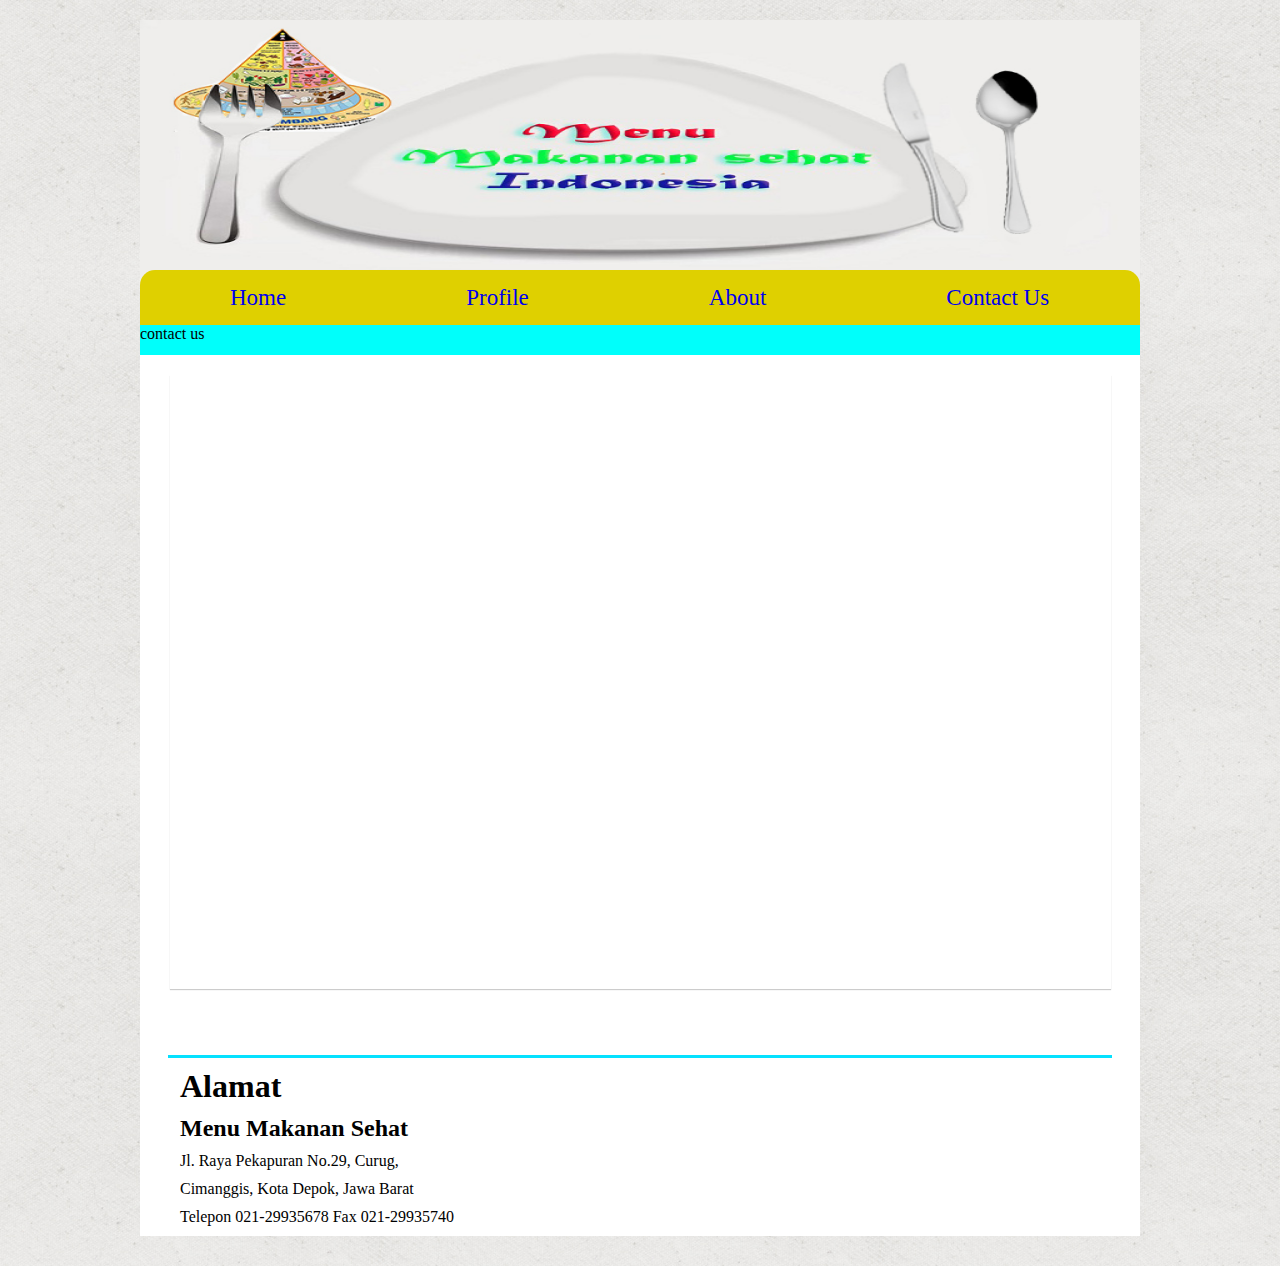
<file: about.html>
<!doctype html>
<html>
<head>
<meta charset="utf-8">
<title>Untitled Document</title>
<link href="style/style.css" rel="stylesheet" type="text/css">



</head>

<body>


<div class="container">
    	<header>
         <img src="images/logo makanan fotoshop4.jpg" class="left">
        </header>
        <menu>
         	<ul>
            	<li><a href="index.html">Home</a></li>
                <li><a href="profil.html">Profile</a></li>
                <li><a href="about.html">About</a></li>
                <li><a href="contct.html">Contact Us</a></li>
                </ul>
         </menu>
         
  </div>    
  
  <div class="contact">
  <p>contact us</p>
  </div>   
          
<div class="tambahan"></div>
<div class="bordermaps">
<div class="kotak">

<div class="maps">
<iframe src="https://www.google.com/maps/embed?pb=!1m18!1m12!1m3!1d3965.032259345183!2d106.86965131389192!3d-6.389838995376462!2m3!1f0!2f0!3f0!3m2!1i1024!2i768!4f13.1!3m3!1m2!1s0x2e69eb70a659ff21%3A0x2b934efe998cc5f2!2sJl.+Raya+Pekapuran+No.29%2C+Curug%2C+Cimanggis%2C+Kota+Depok%2C+Jawa+Barat!5e0!3m2!1sid!2sid!4v1461716560336" width="930" height="600" frameborder="0" style="border:0" allowfullscreen></iframe>
</div>

</div>
</div>



<div class="address">

<div id="garis"></div>
<h1>Alamat</h1>
<h2>Menu Makanan Sehat</h2>
<p>Jl. Raya Pekapuran No.29, Curug,</p>
<p>Cimanggis, Kota Depok, Jawa Barat</p>
<p class="notlp">Telepon 021-29935678 Fax 021-29935740</p>



</div>
</body>
</html>
</file>
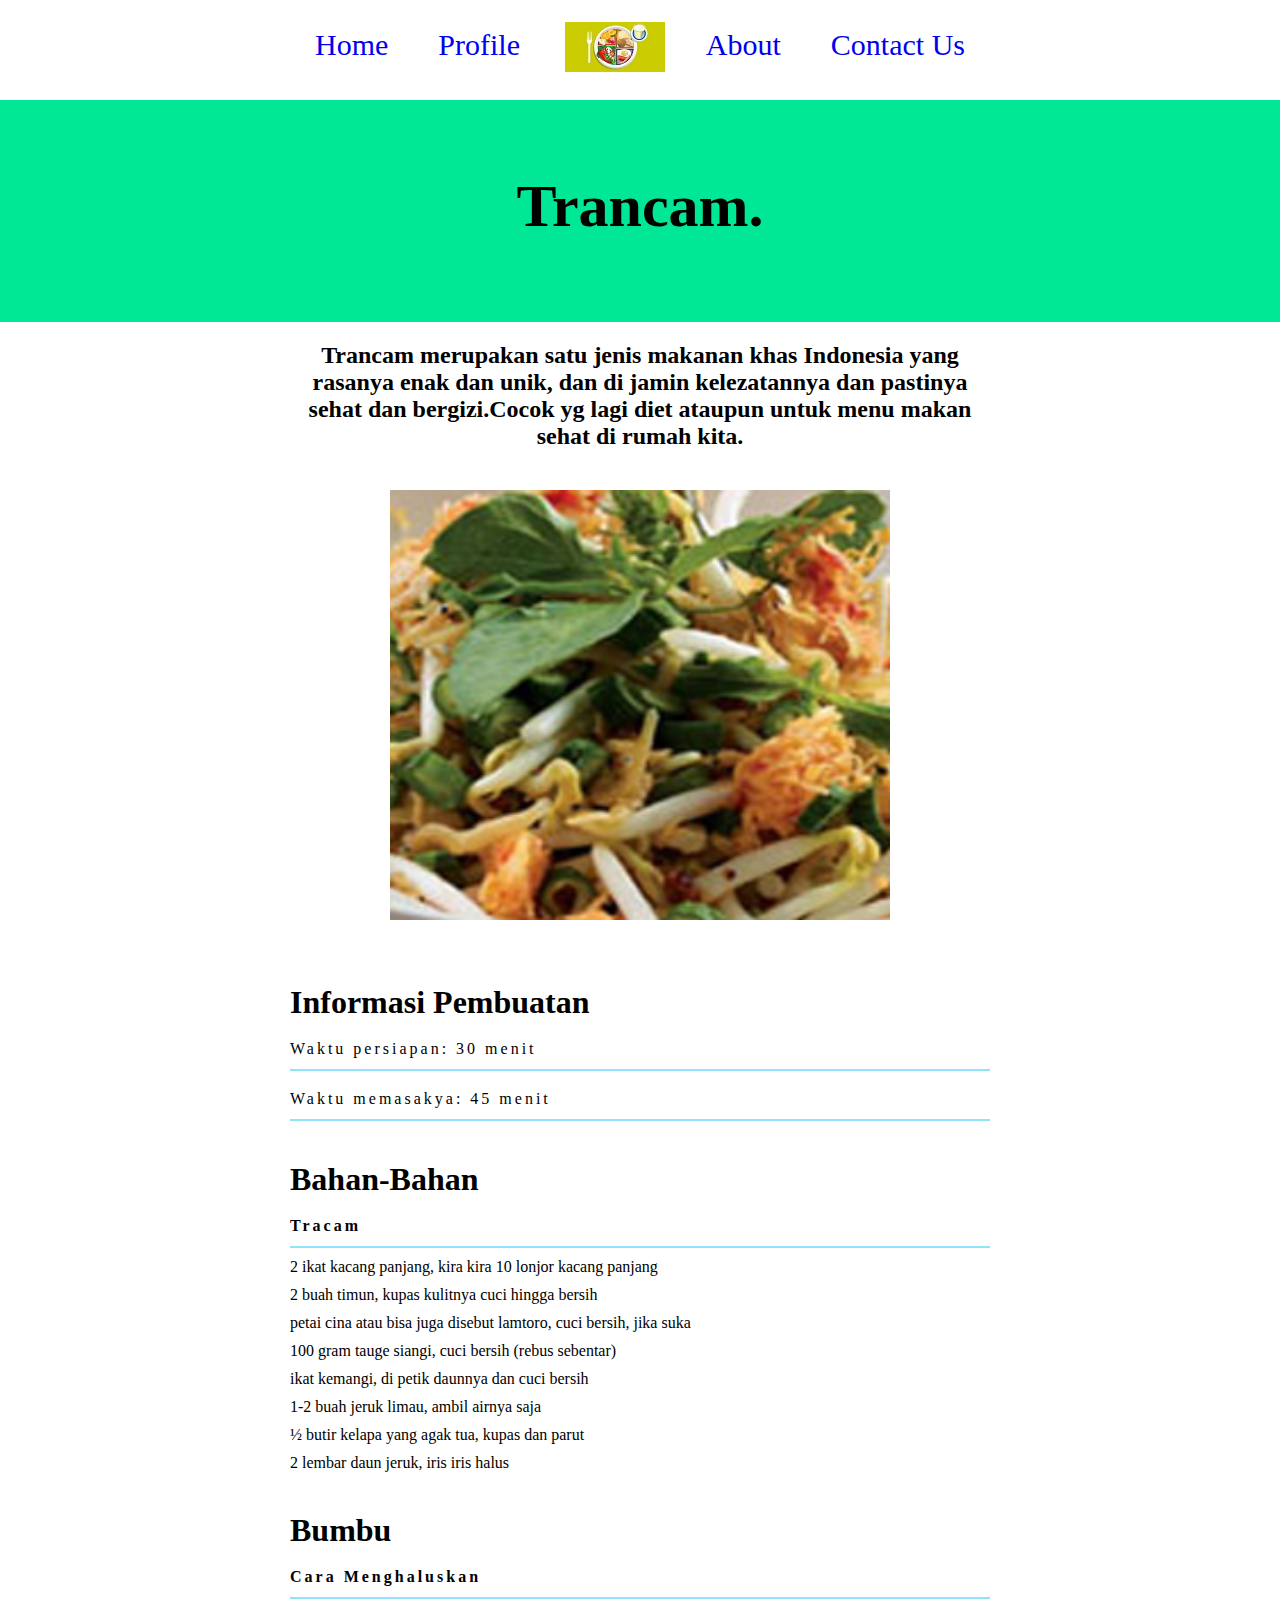
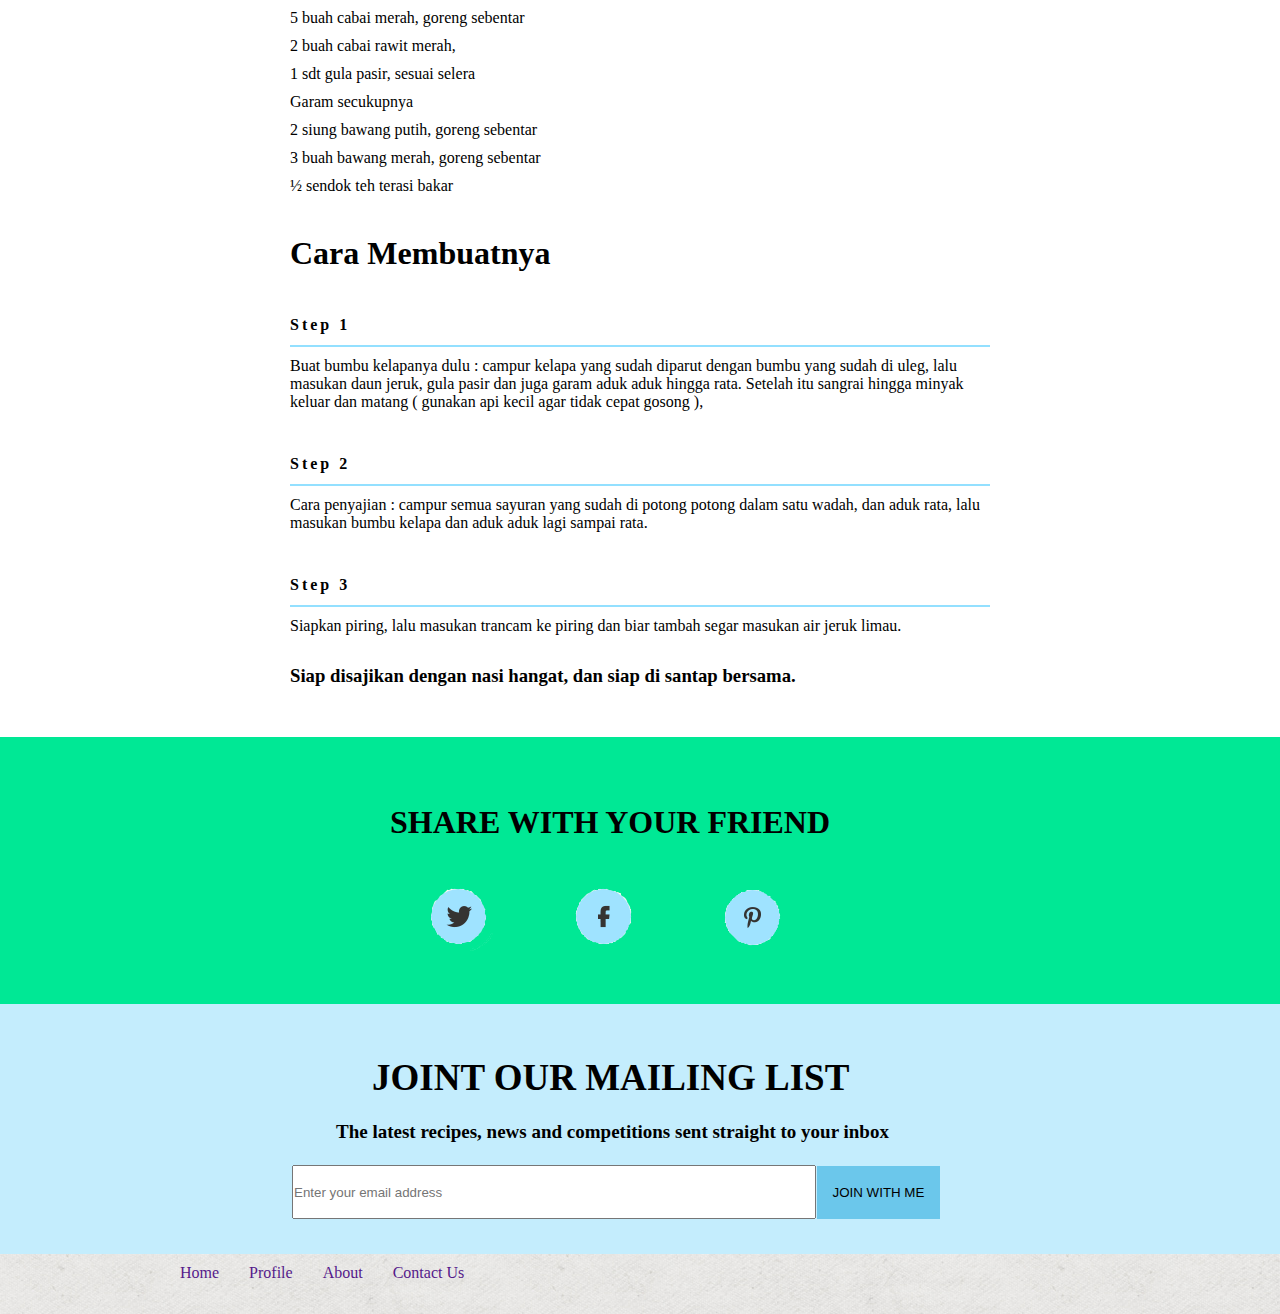
<file: menu2.html>
<!doctype html>
<html>
<head>
<meta charset="utf-8">
<title>Untitled Document</title>
<link href="style/style.css" rel="stylesheet" type="text/css">
</head>

<body>

	<div class="container1">
	<div class="container2">
    <div class="menumasakan">
    	<menu1>
   			<div class="menumasakanright">
            	<ul>
            		<li><a href="index.html">Home</a></li>
                	<li><a href="profil.html">Profile</a></li>
                </ul>
            </div>
            
            <div class="menumasakanleft">
                <ul>
                	<li><a href="about.html">About</a></li>
                	<li><a href="contct.html">Contact Us</a></li>
                </ul>
             </div>
             
             <div class="menumasakanlogo">
            	<img src="images/logomenu1.jpg" >
            </div>
          </menu1>
       </div>
       </div>
       
       
       </div>
       
       <div class="article1">
       		<div class="articlejudul">
       		<h1>Trancam.</h1>
            </div>
            </div>
            
            <div class="article2">
            <div class="articletulisan">
            <h2>Trancam merupakan satu jenis makanan khas Indonesia yang rasanya enak dan unik, dan di jamin kelezatannya dan pastinya sehat dan bergizi.Cocok yg lagi diet ataupun untuk menu makan sehat di rumah kita.</h2>
            </div>
            </div>
            
            <div class="article3">
            	<div class="articlegambar">
                	<img src="images/trancam.png">
                </div>
            </div>
            
            <div class="containerbahanutama">
            <div class="containerbahan">
            <div class="informasi">
            <h1>Informasi Pembuatan</h1>
            <p>Waktu persiapan: 30 menit</p>
            <p>Waktu memasakya: 45 menit</p>
            </div>
            
            <div class="bahanbahan">
            <h1>Bahan-Bahan</h1>
            <h4>Tracam</h4>
            <p>2 ikat kacang panjang, kira kira 10 lonjor kacang panjang</p>
            <p>2 buah timun, kupas kulitnya cuci hingga bersih</p>
            <p>petai cina atau bisa juga disebut lamtoro, cuci bersih, jika suka</p>
            <p>100 gram tauge siangi, cuci bersih (rebus sebentar)</p>    
            <p> ikat kemangi, di petik daunnya dan cuci bersih</p>
            <p>1-2 buah jeruk limau, ambil airnya saja</p>
            <p>½  butir kelapa yang agak tua, kupas dan parut</p>
            <p>2 lembar daun jeruk, iris iris halus</p>
            
            </div>
            
           
            
            <div class="bahanbahan">
            <h1>Bumbu</h1>
            <h4>Cara Menghaluskan</h4>
            <p>5 buah cabai merah, goreng sebentar</p>
            <p>2 buah cabai rawit merah,</p>
            <p>1 sdt  gula pasir, sesuai selera</p>
            <p>Garam secukupnya</p>  
            <p>2 siung bawang putih, goreng sebentar</p>
            <p>3 buah bawang merah, goreng sebentar</p>
            <p>½  sendok teh terasi bakar</p>
            </div>
            
             <div class="caramembuatnya">
            <h1>Cara Membuatnya</h1> 
            <h4>Step 1</h4>
            <p>Buat bumbu kelapanya dulu : campur kelapa yang sudah diparut dengan bumbu yang sudah di uleg, lalu masukan daun jeruk, gula pasir dan juga garam aduk aduk hingga rata. Setelah itu sangrai hingga minyak keluar dan matang ( gunakan api kecil agar tidak cepat gosong ),</p>
            <h4>Step 2</h4>
            <p>Cara penyajian : campur semua sayuran yang sudah di potong potong dalam satu wadah, dan aduk rata, lalu masukan bumbu kelapa dan aduk aduk lagi sampai rata.</p>           
            <h4>Step 3</h4>
            <p>Siapkan piring, lalu masukan trancam ke piring dan biar tambah segar masukan air jeruk limau.</p>
           <h3>Siap disajikan dengan nasi hangat, dan siap di santap bersama.</h3>
            </div>
            
            
            </div>
            </div>
            
            <div class="containershared">
            <div class="shared">
            	<h1>SHARE WITH YOUR FRIEND</h1>
                <img src="images/twitter.png">
                <img src="images/fb.png">
                <img src="images/path.png">
            </div>
            </div>
            
            <div class="containeremailutama">
            <div class="containeremail">
            <table>
            	<tr>
                	<td><h1>JOINT OUR MAILING LIST</h1></td>
                </tr>
                
                <tr>
                	<td><h3>The latest recipes, news and competitions sent straight to your inbox</h3></td>
                </tr>
                
                <tr>
                	<td>
                     <input class="text" type="text" placeholder="Enter your email address" value="" name="email">
                    </td>
                </tr>
                
               
                <tr>
                	<td>
                    <input class="submit" type="submit" value="JOIN WITH ME">
                    </td>
                </tr>
            
            </table>
            
            </div>
            </div>
            
            <footer>
            	<div class="menufooter">
                	<ul>
                       <li><a href="">Home</a></li>
                       <li><a href="">Profile</a></li>
                       <li><a href="">About</a></li>
                       <li><a href="">Contact Us</a></li>
                    </ul>
                
                
                
                </div>
            
            
            
            </footer>
            
            
            
            
            
       
       
       
 
</body>
</html>
</file>
<file: style/style.css>
* {margin:0;padding:0}

body{background:url(../images/bg.jpg)
		
}

.container{
		width:1000px;
		margin:auto;
		background-color:#EFEEEC;
		margin-top:20px;
}

header{
		overflow:hidden;
		height: 250px;
 		width: 100%

}

header img{
		width:1000px;
		height:260px;

}


 .sliderborder{
	border:solid 2px #fff;
	width:1000PX;
	height:350px;
	-webkit-border-radius:0px 0px 15px 15px;
	border-radius:100px 100px 100px 100px;}


menu{
		background:#DFD000;
		height:55px;
		border-radius:15px 15px 0 0;
		
}
menu ul{
		list-style:none;
}

menu ul li{
		float:left;	
		

}

menu ul li a{
		text-decoration:none;
		display:block;
		
		padding:0 90px;	
		line-height:55px;
		font-size:23px;
		
		
}

menu ul li a:hover{
		background-color:#FBFF72;
		text-decoration:underline;
		-webkit-transition: background 1s linear;
		-moz-transition: background 1s linear;
		-ms-transition: background 1s linear;
		-o-transition: background 1s linear;
		transition: background 1s linear;
}

article {
		width:1000px;
		overflow:hidden;
		margin-top:-75px;
}

article .utama1{
		margin: 20px 0 0;
		width:750px;
		float:left;


}

article .utama1 .articleleft{
		width:200px;	
}

article .utama1 .articleleft img{
		width:100%;
		height:220px;
		float:left;	
		margin-left:10px;



}

article .utama1 .articleright{
		width: 470px;
		float:left;
		margin-left:40px;	
		margin-bottom:30px;


}

article .utama2{
	margin:20px;
	float:right;
	width:200px;
	padding-top: 10px;
	}
	
article .utama2 H2{
	text-align:center;
	padding:5px 0;	}
	
article .utama2 .widget{
	text-align:center;
	margin-bottom: 30px;
	}
	
article .utama2  .calender{
	margin-bottom: 30px;
}

.read { 
	position: relative;
   left: -183px;
    top: 5px;}
    
	
    

.readmore{ 
    background-color: #0a00ff;
    border-radius: 5px;
    color: #ffffff;
    display: inline-block;
	margin:10px 0;
    padding: 5px 20px 5px 40px;
    text-decoration: none;}
	
.back{
	position: relative;
	left: -742px;
     top: 44px;
}
	
	
.next {
	position: relative;
    left: 163px;
     top: 44px;
}
	
.articleright a:hover {
	background-color:#ccc;	
	}	
	
.utama3{
		background-color:#00FFFB;
		
		overflow:hidden;
}	
	
.utama3 .tulisanvidio{
		 float: left;
  		 padding: 40px 0 40px 200px;
  		 width: 364px;
	
}

.tulisanvidio > h1 {
    font-size: 32px;
}

.tulisanvidio > p {
    font-size: 20px;
}

.utama3 .vidio {
	float: right;
    padding: 40px 167px 40px 0;
    width: 500px;
				}
	
.psn	{
		background-color:#EFEEEC;
		width:1000px;
		margin:auto;
		
}			
.pesan{
		width:500px;
		margin-bottom:13px;
		padding-left: 7px;
		
}

.pesan input {padding:8px;}







/* END INDEX1*/	


/*start MENU1*/



.container1{
		width:100%;
		margin:auto;
		background-color:#fff;
}
.container2{
		width:700px;
		margin:auto;
}
		
.menumasakan {
    height: 100px;
	}

.menumasakan menu1 .menumasakanright {
		
		height:30px;
		float:left;
}

.menumasakan menu1 .menumasakanright ul{
		list-style:none;
}

.menumasakan menu1  .menumasakanright ul li{
		float:left;	
}

.menumasakan menu1 .menumasakanright ul li a{
		text-decoration:none;
		display:block;
		padding:0 25px;	
		line-height:90px;
		font-size:30px;
		
}

.menumasakan menu1 .menumasakanright  ul li a:hover{
		color:#BDBABA;
		text-decoration:underline;
}


/* END OF MENU1 Right*/

.menumasakan menu1 .menumasakanleft {
		
		height:30px;
		float:right;
}

.menumasakan menu1 .menumasakanleft ul{
		list-style:none;
}

.menumasakan menu1  .menumasakanleft ul li{
		float:left;	
}

.menumasakan menu1 .menumasakanleft ul li a{
		text-decoration:none;
		display:block;
		padding:0 25px;	
		line-height:90px;
		font-size:30px;
		
}

.menumasakan menu1 .menumasakanleft  ul li a:hover{
		color:#BDBABA;
		text-decoration:underline;
}

.menumasakanlogo img{
		width:100px;
		padding: 22px 0 0 20px;
		height:50px;	
}

/* END OF MENU1 LEFT*/
/* END OF MENU1 */


.article1 .articlejudul{
		height:222px;
		font-size:30px;	
		line-height:212px;
		background-color:#00E895;
		text-align:center;
		margin:auto;
		width:100%
	
	}
	
.article2 {
		width:100%;	
		background-color:#fff;
}

.article2 .articletulisan {
	width:700px;
	margin:auto;
	text-align:center;
	padding:20px; 
	}

.article3 {
	width:100%;
	background-color:#fff;
	
	}

.articlegambar{
	width:700px;
	margin:auto;
	text-align:center;
	padding:20px; 
}

.articlegambar img {
    width:500px;
	height:430px;
	
}

/*ARTICLE BAHAN-BAHAN*/



.containerbahanutama{
	background-color:#fff;
	width:100%;
	
}
.containerbahan{
		width:700px;
		margin:auto;
		
	
}
.informasi{
		padding-top:40px;
}

.informasi p{
	border-bottom: 2px solid #93e0ff;
    font-size: 16px;
    letter-spacing: 3px;
    line-height: 16px;
    padding-top: 20px;
	padding-bottom: 12px;
}

.bahanbahan{
		padding-top:40px;	

}

.bahanbahan h4{
		border-bottom: 2px solid #93e0ff;
    	font-size: 16px;
   		letter-spacing: 3px;
    	line-height: 16px;
    	padding-top: 20px;
		padding-bottom: 12px;
}

.bahanbahan p {
	padding-top:10px;
	
	}
	

.caramembuatnya{
		padding-top:40px;	

}

.caramembuatnya h4{
		border-bottom: 2px solid #93e0ff;
    	font-size: 16px;
   		letter-spacing: 3px;
    	line-height: 16px;
    	padding-top: 45px;
		padding-bottom: 12px;
}

.caramembuatnya p {
	padding-top:10px;
	
}
.caramembuatnya h3{
		padding:30px 0 50px;
}


.containershared{
		line-height:50px;
		width:100%;
		background-color:#00E895;
}
	
.shared{
		width:500px;
		margin:auto;
		padding-top: 60px;
}

.shared img{
		padding: 33px 30px;
}

/*END OF SHERED*/

.containeremailutama{
	background-color: #c4edfd;
    height: 250px;
	
	
}


.containeremailutama .containeremail {
    margin: auto;
    width: 700px;
}

.containeremailutama .containeremail h1 {
	padding:50px 0 20px 80px;
    font-size: 37px;
    
}


.containeremailutama .containeremail h3 {
    font-size: 19px;
    padding-bottom: 20px;
    padding-left: 44px;
}

.containeremailutama .containeremail .text {
	float: left;
    height: 50px;
    width: 520px;
}

.containeremailutama .containeremail .submit{
	background-color: #6bc7eb;
    float: right;
    height: 53px;
    left: 51px;
    position: relative;
    top: -55px;
    width: 123px;
	border: medium none;
	
	
	}
	
/*END OF CONTAINER EMAIL UTAMA*/


footer .menufooter li{
	float:left;
	padding-left:30px;
	text-decoration:none;
	list-style:none;
	}
	
footer .menufooter ul li a{
	text-decoration:none;
	}

.containerfooter{
		background-color:#00FFFB;
		width:100%;
		margin-top:-11px;
}
footer{
	width:980px;
	height:50px;
	padding:10px 0 0 0;
	margin:auto;
	
	
}




/*ABOUT*/

.contact{
	width:1000px;
	margin:auto;
	background:#00FFFB;
	height:30px;
	
	}


.tambahan {
    background-color: white;
    height: 20px;
    margin: auto;
    width: 1000px;
}

.bordermaps{
	 background-color: #ffffff;
    height: 635px;
    margin: auto;
    width: 1000px;
	}
	
.kotak{
	
    display: block;
    height: 611px;
    margin: auto;
    width: 941px;	
	
	}

.maps{
	padding:5px;
	box-shadow: 0 1px 1px rgba(0, 0, 0, 0.2);
	
	}
#garis{
	border-bottom: 3px solid #05e1ff;
    margin: auto;
    padding-top: 45px;
    width: 944px;
	}
	
.address{
	
	width:1000px;
	margin:auto;
	background-color:#FFFFFF;
}

.address h1{
	padding:10px 0 0 40px;	
}

.address h2{
	padding:10px 0 0 40px;	
}

.address p{
	padding:10px 0 0 40px;	
}

.address .notlp {
	padding:10px 0 10px 40px;	
	margin-bottom:30px;
}



.finish{
	background:url(../images/bg.jpg)
	}
</file>
